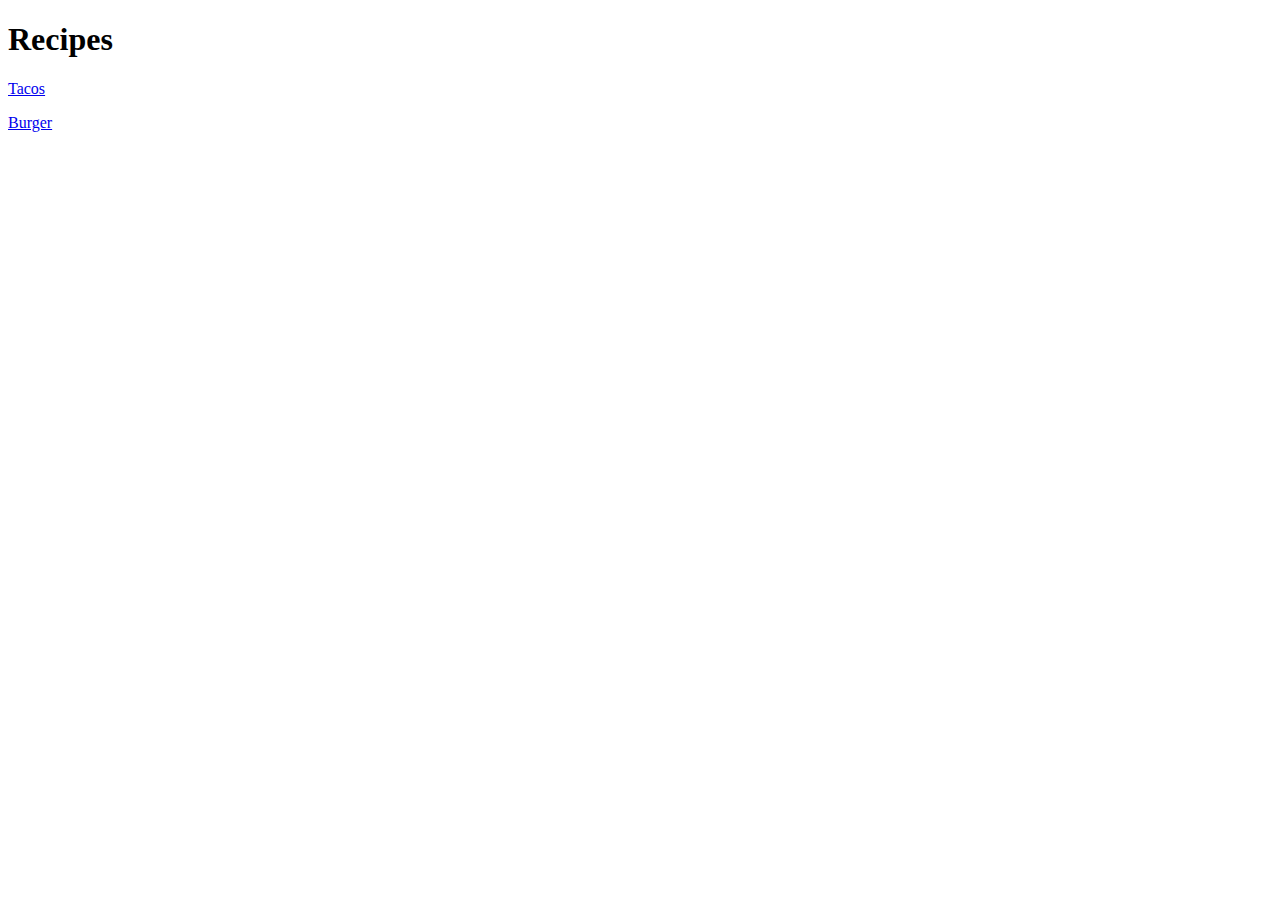
<file: index.html>
<!DOCTYPE html>
<html lang = "en">
    <head>
        <meta charset = "utf-8">
        <title>Recipes</title>
    </head>
    <body>
        <h1>Recipes</h1>
        <a href = "tacos.html">Tacos</a>
        <p><a href = "burger.html">Burger</a></p>
        <!--Change -->
    </body>
</html>
</file>
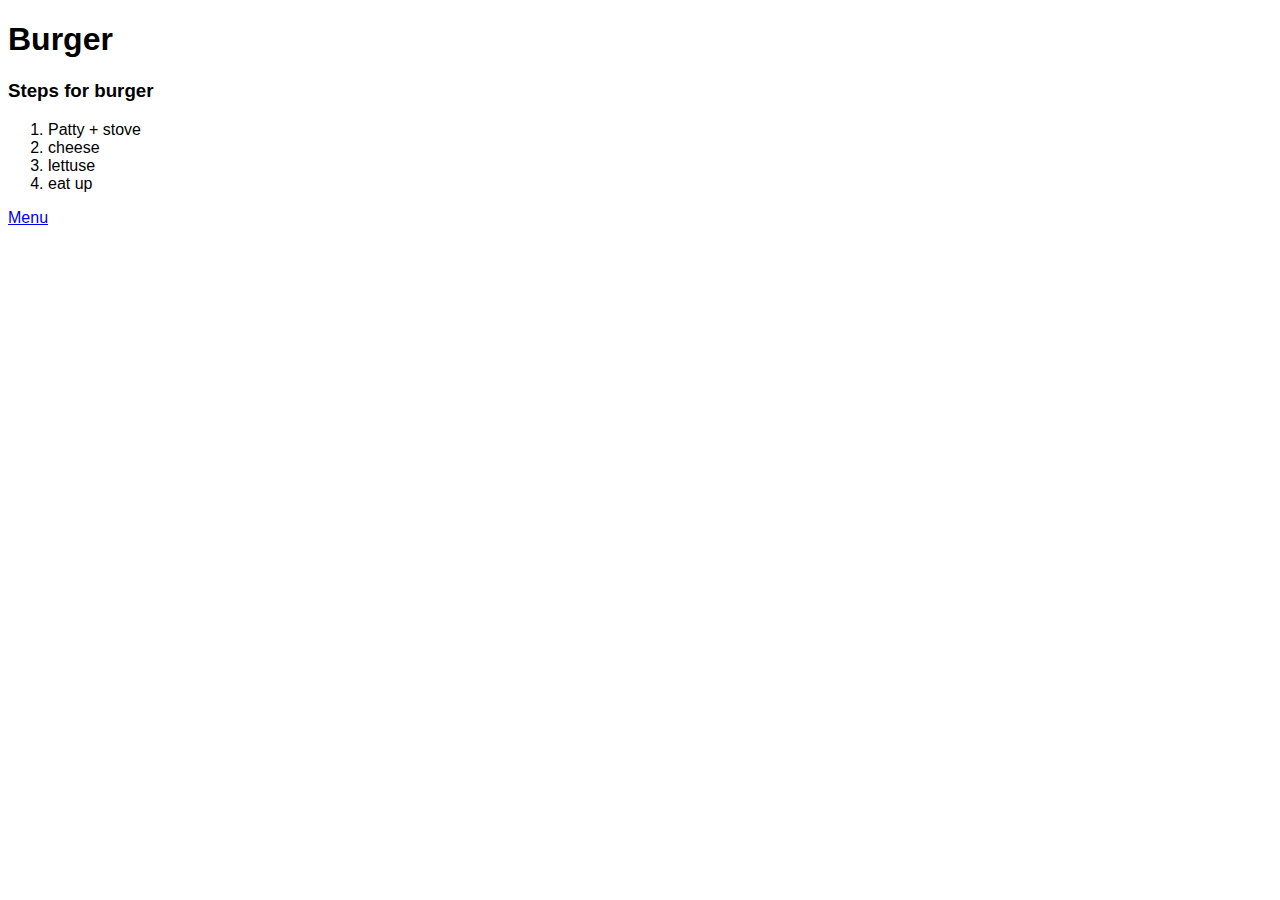
<file: burger.html>
<!DOCTYPE html>
<html lang = "en">
    <head>
        <meta charset = "utf-8">
        <title>Burger</title>
        <link rel = "stylesheet" href = "style.css">
    </head>
    <body>
        <h1>Burger</h1>
        <h3>Steps for burger</h3>
        <ol>
            <li>Patty + stove</li>
            <li>cheese</li>
            <li>lettuse</li>
            <li>eat up</li>
        </ol>
        <a href = "index.html">Menu</a>
        <!-- Change -->
    </body>
</html>
</file>
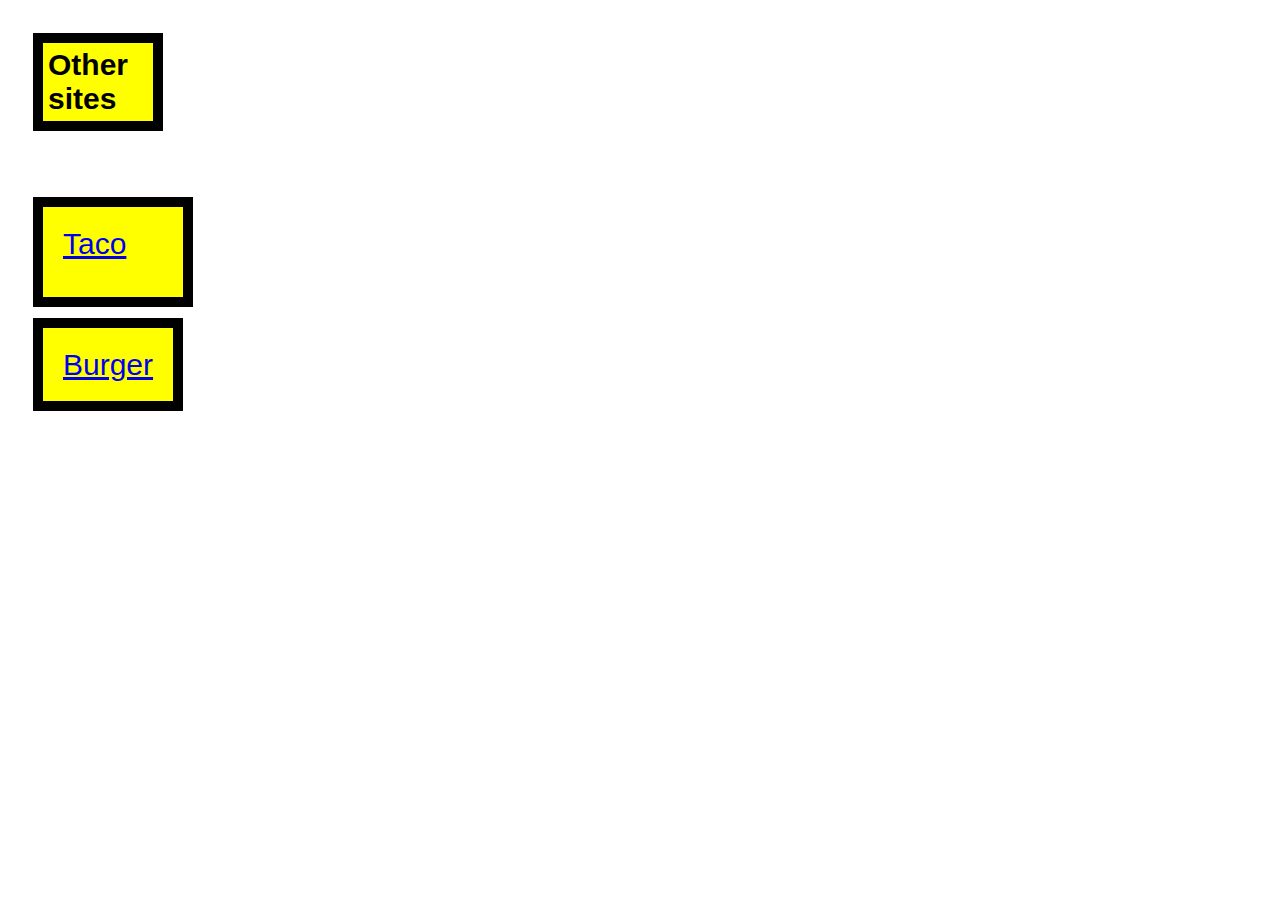
<file: Recipes.html>
<!DOCTYPE html>
<html lang = "en">
    <head>
        <meta charset = "utf-8">
        <title>Recipes</title>
        <link rel = "stylesheet" href = "style.css">
    </head>
    <body>
        <h1 class = "OS"> Other sites </h1>
        <p><a class = "Taco" href = "tacos.html">Taco</a></p>
        <p><a class  = "Burger" href = "burger.html">Burger</a></p>
    </body>
</html>
</file>
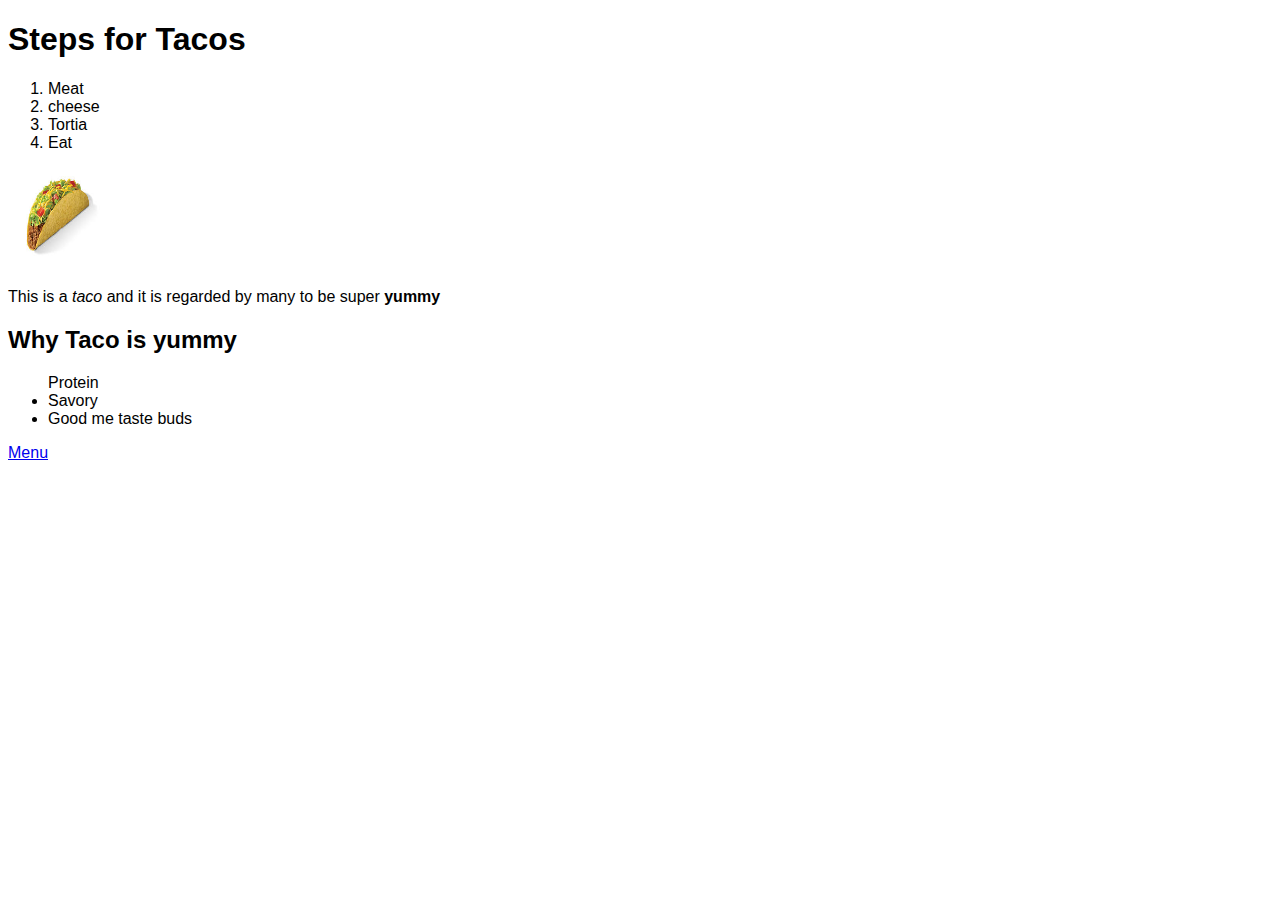
<file: tacos.html>
<!DOCType html>
<html lang = "en">
    <head>
        <meta charset = "utf-8">
        <title>Tacos</title>
        <link rel = "stylesheet" href = "style.css">
    </head>
    <body>
        <h1>Steps for Tacos</h1>
        <ol>
            <li>Meat</li>
            <li>cheese</li>
            <li>Tortia</li>
            <li>Eat</li>
        </ol>
        <p><img src = img/taco.jpg height = "100" width = "100" alt = "taco"></p>
        <p>This is a <em>taco</em> and it is regarded by many to be super <strong>yummy</strong></p>
        <h2>Why Taco is yummy</h2>
        <ul>
            <lil>Protein</lil>
            <li>Savory</li>
            <li>Good me taste buds</li>
        </ul>
        <a href = "index.html">Menu</a>
        <!--Something more -->
    </body>
</html>
</file>
<file: style.css>
body{
    font-family: sans-serif;
    background: white;
    color: black;
}

.OS {
    font-size:30px;
    background-color:yellow;
    padding: 5px;
    border: 10px solid black;
    margin: 25px;
    height: auto;
    width: 100px;
    display: inline-block
    
}

.Taco {
    font-size:30px;
    background-color:yellow;
    padding: 20px;
    border: 10px solid black;
    margin: 25px;
    height: 50px;
    width: 100px;
    display: inline-block     
}

.Burger {
    font-size:30px;
    background-color:yellow;
    padding: 20px;
    border: 10px solid black;
    margin: 25px;
    height: 50px;
    width: 100px;

}
</file>
